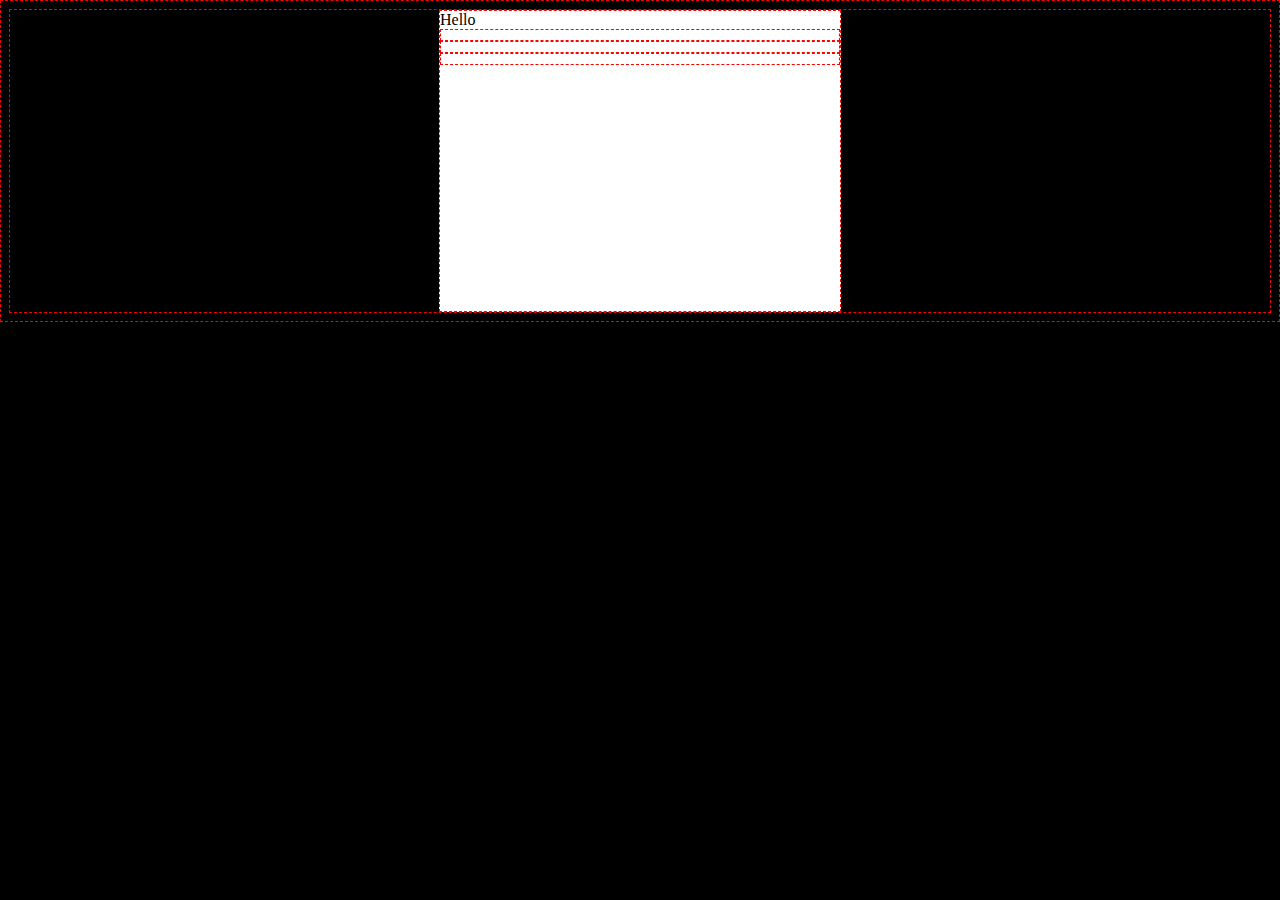
<file: .learn/resets/11.1-header-content/index.html>
<!DOCTYPE html>
<html lang="en">
	<head>
		<meta charset="UTF-8" />
		<meta name="viewport" content="width=device-width, initial-scale=1.0" />
		<title>Document</title>
		<link rel="stylesheet" href="styles.css" />
	</head>
	<body>
		<!-- start adding new tags here -->
		<div class="postcard">
			Hello
			<div class="postcard-header"></div>
			<div class="postcard-body"></div>
			<div class="postcard-footer"></div>
		</div>
	</body>
</html>
</file>
<file: .learn/resets/11.1-header-content/styles.css>
body {
	background: black;
}
* {
	border: 1px dashed red;
	min-height: 10px;
}
.postcard {
	background-color: white;
	width: 400px;
	height: 300px;
	margin: auto;
}
</file>
